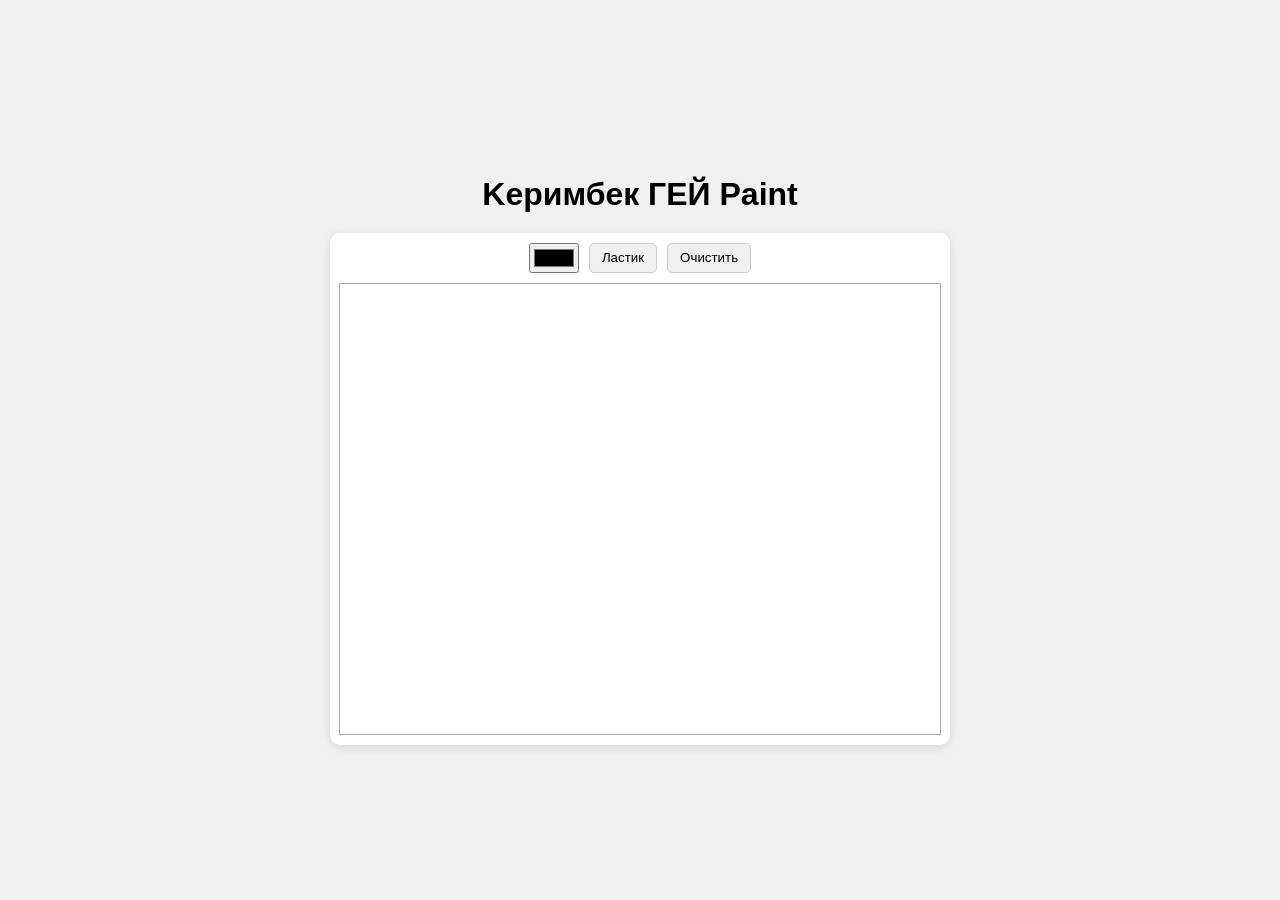
<file: cc.html>
<!DOCTYPE html>
<html lang="ru">
<head>
    <meta charset="UTF-8">
    <meta name="viewport" content="width=device-width, initial-scale=1.0">
    <title>Keримбeк ГEЙ Paint</title>
    <style>
        body {
            font-family: sans-serif;
            margin: 0; /* Убираем отступы body */
            display: flex;
            flex-direction: column;
            align-items: center;
            justify-content: center; /* Центрируем по вертикали */
            min-height: 100vh; /* Занимаем всю высоту экрана */
            background-color: #f0f0f0;
        }

        h1 {
            text-align: center;
            margin-bottom: 20px;
        }

        #paint-container {
            background-color: #fff;
            padding: 10px; /* Уменьшаем отступы */
            border-radius: 10px;
            box-shadow: 0 2px 10px rgba(0, 0, 0, 0.1);
            width: 90%; /* Занимаем 90% ширины */
            max-width: 600px; /* Ограничиваем максимальную ширину */
            display: flex;
            flex-direction: column;
            align-items: center;
        }

        #drawing-canvas {
            border: 1px solid #aaa;
            background-color: #fff;
            cursor: crosshair;
            width: 100%; /* Занимаем всю ширину контейнера */
            height: auto; /* Высота автоматически */
            max-height: 70vh; /* Ограничиваем максимальную высоту */
        }

        #paint-controls {
            display: flex;
            gap: 10px; /* Уменьшаем отступы */
            margin-bottom: 10px; /* Уменьшаем отступы */
            width: 100%; /* Занимаем всю ширину контейнера */
            justify-content: center; /* Центрируем элементы */
        }

        #color-picker {
            height: 30px;
        }

        #eraser-button, #clear-button {
            padding: 6px 12px; /* Уменьшаем отступы */
            border: 1px solid #ccc;
            background-color: #f0f0f0;
            cursor: pointer;
            border-radius: 5px;
        }
    </style>
</head>
<body>
    <h1>Keримбeк ГEЙ Paint</h1>
    <div id="paint-container">
        <div id="paint-controls">
            <input type="color" id="color-picker" value="#000000">
            <button id="eraser-button" onclick="enableEraser()">Ластик</button>
            <button id="clear-button" onclick="clearCanvas()">Очистить</button>
        </div>
        <canvas id="drawing-canvas"></canvas>
    </div>

    <script>
        const canvas = document.getElementById('drawing-canvas');
        const ctx = canvas.getContext('2d');

        let isDrawing = false;
        let currentColor = '#000000';
        let isEraserActive = false;

        function resizeCanvas() {
            canvas.width = canvas.offsetWidth;
            canvas.height = canvas.offsetHeight;
            initialize(); // Re-initialize after resize
        }

        function initialize() {
            ctx.lineWidth = 2;
            ctx.lineCap = 'round';

            canvas.addEventListener('mousedown', startDrawing);
            canvas.addEventListener('mouseup', stopDrawing);
            canvas.addEventListener('mousemove', draw);
            canvas.addEventListener('mouseout', stopDrawing);

            canvas.addEventListener('touchstart', startDrawing);
            canvas.addEventListener('touchend', stopDrawing);
            canvas.addEventListener('touchmove', draw);
            canvas.addEventListener('touchcancel', stopDrawing);

            const colorPicker = document.getElementById('color-picker');
            colorPicker.addEventListener('input', (event) => {
                currentColor = event.target.value;
                isEraserActive = false;
            });

            resizeCanvas(); // Initial resize
        }

        function startDrawing(e) {
            isDrawing = true;
            draw(e);
        }

        function stopDrawing() {
            isDrawing = false;
            ctx.beginPath();
        }

        function draw(e) {
            if (!isDrawing) return;

            let x, y;
            const rect = canvas.getBoundingClientRect();

            if (e.touches) {
                x = e.touches[0].clientX - rect.left;
                y = e.touches[0].clientY - rect.top;
            } else {
                x = e.clientX - rect.left;
                y = e.clientY - rect.top;
            }

            ctx.strokeStyle = isEraserActive ? '#ffffff' : currentColor;
            ctx.lineTo(x, y);
            ctx.stroke();
            ctx.beginPath();
            ctx.moveTo(x, y);
            e.preventDefault();
        }

        function enableEraser() {
            isEraserActive = true;
        }

        function clearCanvas() {
            ctx.clearRect(0, 0, canvas.width, canvas.height);
        }

        window.addEventListener('resize', resizeCanvas); // Resize on window resize
        initialize();
    </script>
</body>
</html>
</file>
